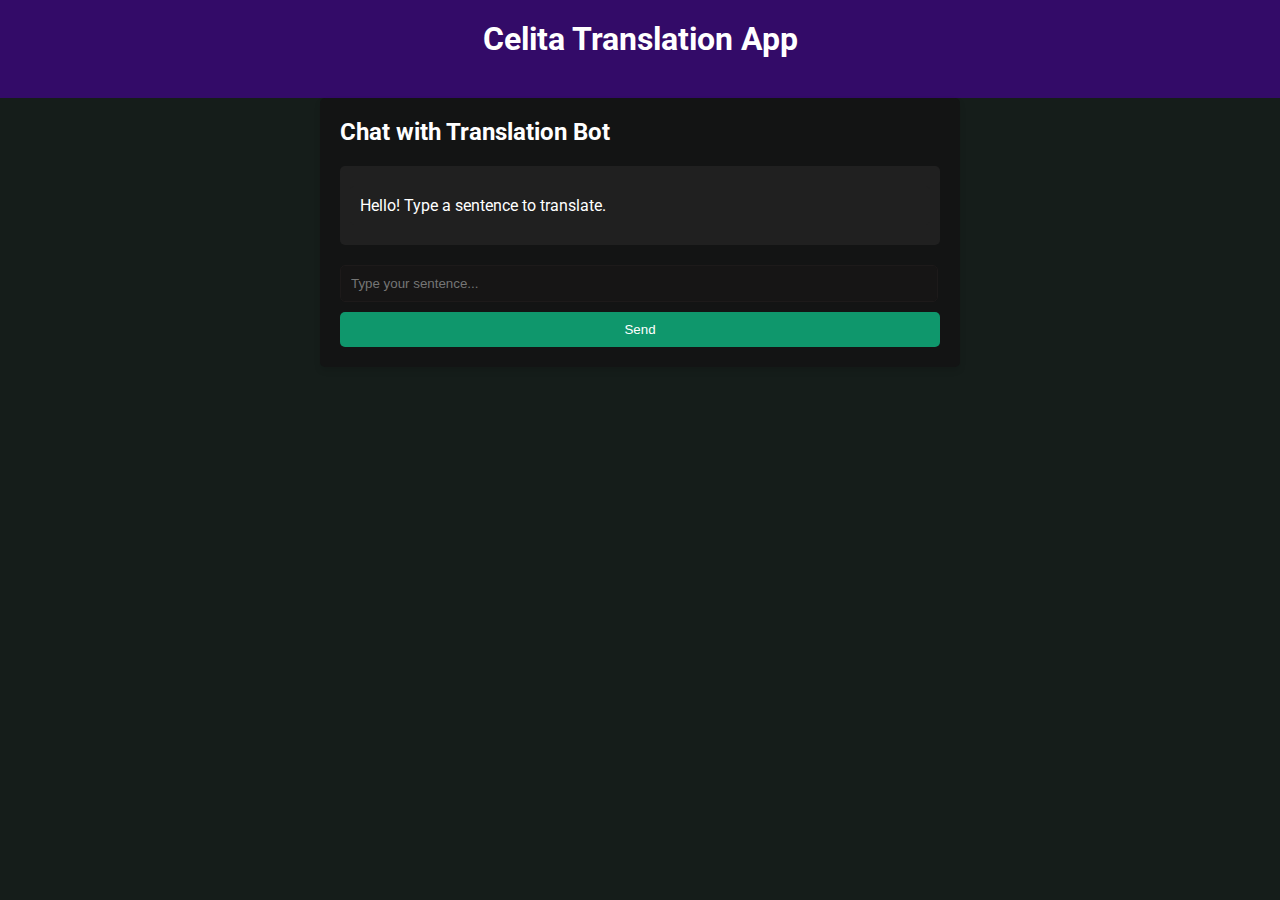
<file: home.html>
<!DOCTYPE html>
<html lang="en">
<head>
    <meta charset="UTF-8">
    <meta name="viewport" content="width=device-width, initial-scale=1.0">
    <title>Celita: Translation App</title>
    <link rel="stylesheet" href="https://fonts.googleapis.com/css?family=Roboto:300,400,500,700&display=swap">
    <style>
        /* Reset default browser styles */
        body, h1, h2, p, ul, li, button, input {
            margin: 0;
            padding: 0;
            border: none;
            list-style: none;
            text-decoration: none;
        }

        /* Set a modern font */
        body {
            font-family: 'Roboto', sans-serif;
            background-color: #151d1a; /* Grey background */
        }

        /* Create a container for your content */
        .container {
            max-width: 600px;
            margin: 0 auto;
            padding: 20px;
            background-color: #131414;
            box-shadow: 0 4px 6px rgba(0, 0, 0, 0.1);
            border-radius: 5px;
            overflow: hidden;
        }

        /* Style the header */
        header {
            background-color: #330b68;
            color: #ffffff;
            padding: 20px;
            text-align: center;
        }

        /* Style headings */
        h1, h2 {
            margin-bottom: 20px;
            color: #ffffff;
        }

        /* Style the chat interface */
        .chat-container {
            background-color: #202020;
            padding: 10px;
            border-radius: 5px;
            margin-bottom: 20px;
            overflow: hidden;
        }

        .user-message {
            background-color: #4635d1;
            color: #fff;
            padding: 10px;
            margin: 10px 0;
            border-radius: 5px;
        }

        .bot-message {
            background-color: #202020;
            color: #ffffff;
            padding: 10px;
            margin: 10px 0;
            border-radius: 5px;
        }

        /* Style form input and button */
        input[type="text"] {
            width: 96%; /* Make the input take 100% width of its parent container */
            max-width: 100%; /* Limit the input's width to the container's width */
            padding: 10px;
            border: 1px solid #1d1a1a;
            border-radius: 5px;
            margin-bottom: 10px;
            background-color: #161515; /* Replace with your desired color code for the text box */
            color: #fff;
        }

        /* Style form button */
        #translation-form input[type="submit"] {
            width: 100%;
            background-color: #0f976c; /* Replace with your desired color code for the button */
            color: #ffffff;
            border: none;
            padding: 10px 20px;
            cursor: pointer;
            border-radius: 5px;
        }

        #translation-form input[type="submit"]:hover {
            background-color: #fff; /* Replace with your desired color code for the button on hover */
        }
    </style>
</head>
<body>
    <header>
        <h1>Celita Translation App</h1>
    </header>
    
    <div class="container">
        <h2>Chat with Translation Bot</h2>

        <div class="chat-container">
            <div class="bot-message">Hello! Type a sentence to translate.</div>
        </div>

        <form id="translation-form">
            <input type="text" id="input-text" name="input_text" required placeholder="Type your sentence...">
            <br>
            <input type="submit" value="Send">
        </form>
    </div>

    <script>
        document.getElementById("translation-form").addEventListener("submit", function(event) {
            event.preventDefault();
            const inputText = document.getElementById("input-text").value;

            // Simulate bot response (replace with actual API call)
            // Here, we format the bot response as "Translated: (translated text)"
            const botResponse = `Translated: ${inputText} - Keep chatting :).`;

            const chatContainer = document.querySelector(".chat-container");
            const userMessage = document.createElement("div");
            userMessage.className = "user-message";
            userMessage.textContent = inputText;
            chatContainer.appendChild(userMessage);

            const botMessage = document.createElement("div");
            botMessage.className = "bot-message";
            botMessage.textContent = botResponse;
            chatContainer.appendChild(botMessage);

            // Clear input field
            document.getElementById("input-text").value = "";
        });
    </script>
</body>
</html>
</file>
